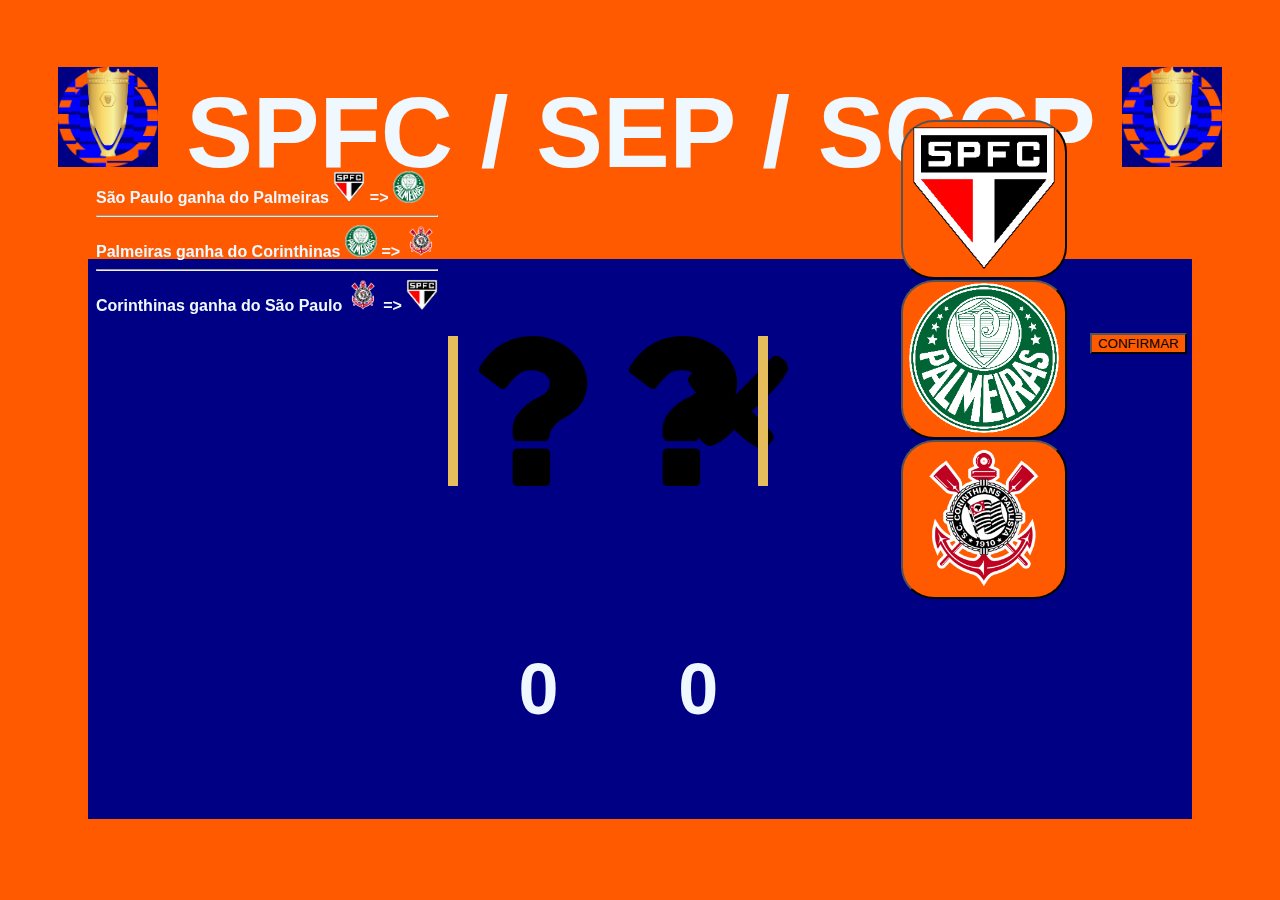
<file: jokenpô/index.html>
<!DOCTYPE html>
<html lang="pt-br">
<head>
    <meta charset="UTF-8">
    <meta http-equiv="X-UA-Compatible" content="IE=edge">
    <meta name="viewport" content="width=device-width, initial-scale=1.0">
    <link href="https://fonts.cdnfonts.com/css/common-pixel" rel="stylesheet">
    <link href="https://cdn.jsdelivr.net/npm/bootstrap@5.3.1/dist/css/bootstrap.min.css" rel="stylesheet" integrity="sha384-4bw+/aepP/YC94hEpVNVgiZdgIC5+VKNBQNGCHeKRQN+PtmoHDEXuppvnDJzQIu9" crossorigin="anonymous">
    <script src="script.js"></script>
    <link rel="stylesheet" href="style.css">
    <title>JOKENPÔ DOS PAULISTAS</title>

</head>
<body class="body">
    
    <h1 class="main"><img src="img/paulistão.jpg" id="paulista"> SPFC / SEP / SCCP <img src="img/paulistão.jpg" id="paulista"></h1><br>
    <div class="box">
        <div class="button">
            <button type="button" class="btn btn" id="bnt1" value="SPFC"><img src="img/SPFC.png"></button>
            <button type="button" class="btn btn" id="bnt2" value="SEP"><img src="img/SEP.png"></button>
            <button type="button" class="btn btn" id="bnt3" value="SCCP"><img src="img/SCCP.png"></button>
            <button type="button" class="btn btn-primary" id="bnt4" value="Jogar" onclick="Play()">CONFIRMAR</button>
            <input type="radio" name="group" id="r1" onclick="choice()">
            <input type="radio" name="group" id="r2" onclick="choice()">
            <input type="radio" name="group" id="r3"onclick="choice()">
            <h1 id="Won"></h1>
            <h3 id="ScoreB">0</h3>
            <h3 id="ScoreP">0</h3>
            <h1 id="rules">São Paulo ganha do Palmeiras  <img src="img/SPFC.png" id="rule-img"> => <img src="img/SEP.png" id="rule-img">
            <hr>Palmeiras ganha do Corinthinas  <img src="img/SEP.png" id="rule-img"> => <img src="img/SCCP.png" id="rule-img">
            <hr>Corinthinas ganha do São Paulo  <img src="img/SCCP.png" id="rule-img"> => <img src="img/SPFC.png" id="rule-img"></h1>
            <img src="img/interrogacao.png" id="choiceB">
            <img src="img/X.png" id="x">
            <img src="img/interrogacao.png" id="choiceP">
        </div>
    </div>
</body>
</html>
</file>
<file: jokenpô/style.css>
/* general */

.body {
    background-color: #ff5a00;
    font-family: 'Common Pixel', sans-serif;
    color: aliceblue;
}

.main {
    text-align: center;
    font-size: 75pt;
}

#paulista {
    width: 1em;
    height: 1em;
}

.box {
    background-color: #000084;
    margin-top: -1em;
    margin-left: 5em;
    margin-right: 5em;
    padding: 17.5em;
}


/* center */

#choiceP {
    position: fixed;
    right: 32em;
    top: 21em;
    border-right: 10px solid #e5bd5b;
}

#choiceB {
    position: fixed;
    left: 28em;
    top: 21em;
    border-left: 10px solid #e5bd5b;
}

#x {
    position: fixed;
    top: 22em;
    left: 43em;
}

#ScoreB {
    text-align: center;
    position: fixed;
    font-size: 4.5em;
    top: 8em;
    left: 7.2em;
}

#ScoreP {
    text-align: center;
    position: fixed;
    font-size: 4.5em;
    top: 8em;
    right: 7.8em;
}

#Won {
    text-align: center;
    position: fixed;
    top: 4em;
    left: 15em;
}

#rules {
    font-size: 12pt;
    position: fixed;
    left: 6em;
    top: 10em;
}

#rule-img {
    width: 2em;
    height: 2em;
}


/* button possition */

.button {
    position: absolute
}

#bnt1 {
    position: fixed;
    right: 16em;
    top: 9em;
    border-radius: 20%;
    background-color: #ff5a00;
}

#bnt2 {
    position: fixed;
    right: 16em;
    top: 21em;
    border-radius: 20%;
    background-color: #ff5a00;
}

#bnt3 {
    position: fixed;
    right: 16em;
    top: 33em;
    border-radius: 20%;
    background-color: #ff5a00;
}

#bnt4 {
    position: fixed;
    right: 7em;
    top: 25em;
    background-color: #ff5a00;
}


/* radio */

#r1 {
    position: fixed;
    right: 16em;
    top: 9em;
    width: 11em;
    height: 10em;
    opacity: 0%;
    cursor: pointer;
}

#r2 {
    position: fixed;
    right: 16em;
    top: 21em;
    width: 11em;
    height: 10em;
    opacity: 0%;
    cursor: pointer;
}

#r3 {
    position: fixed;
    right: 16em;
    top: 33em;
    width: 11em;
    height: 10em;
    opacity: 0%;
    cursor: pointer;
}
</file>
